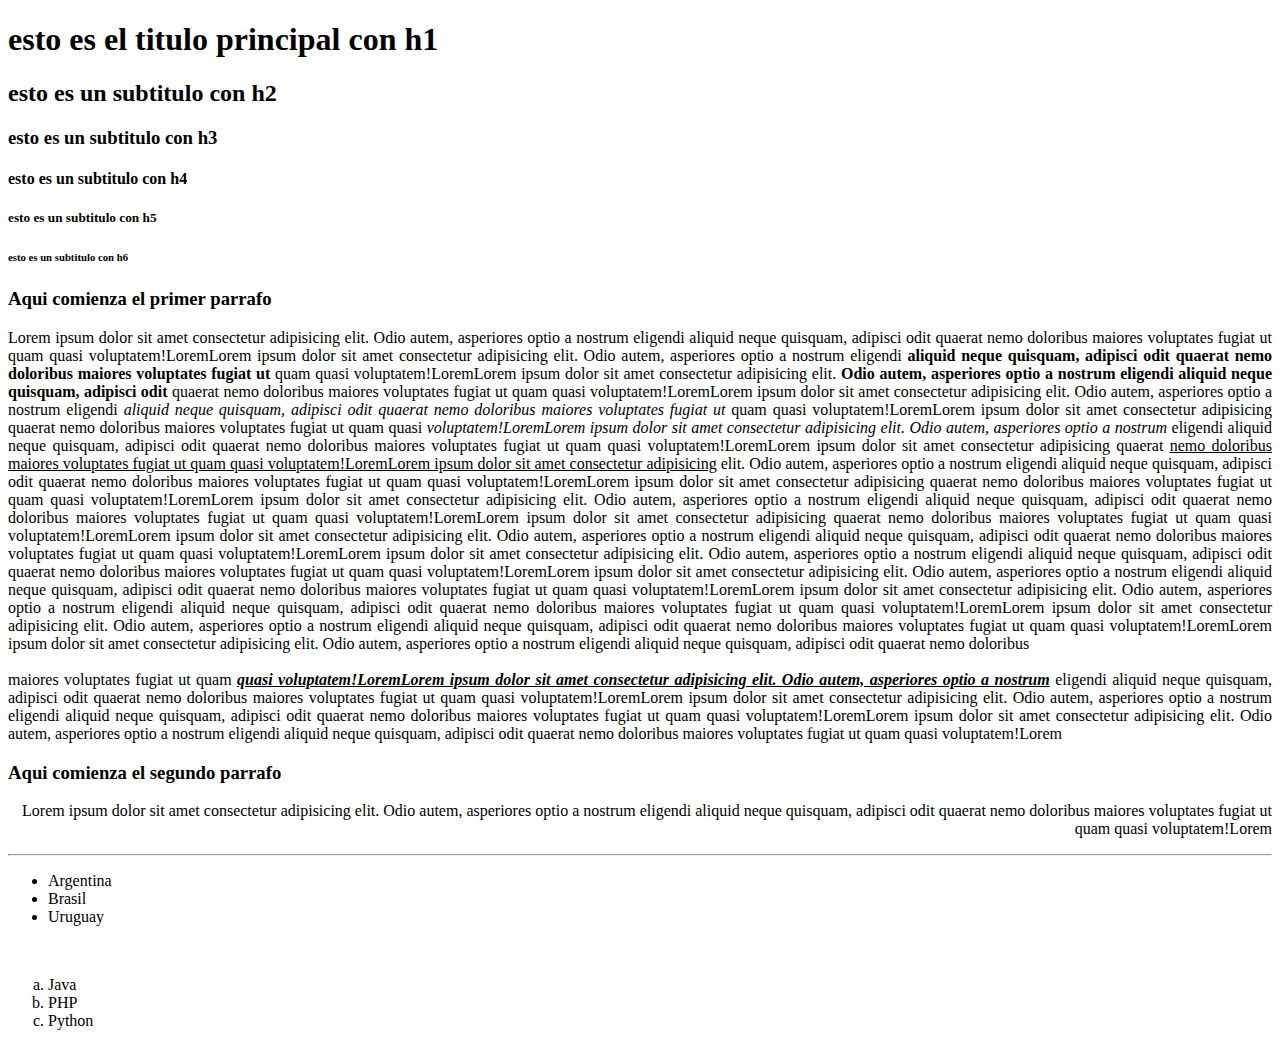
<file: index.html>
<!DOCTYPE html>
<!-- esta etiqueta indica la version de html que usa, en este caso html5 -->

<html lang="es">
<!-- el atributo lang indica el idioma de la pagina -->

<head>
    <meta charset="UTF-8">
    <!-- 
        meta es la etiqueta.
        charset es un atributo(indica conjunto de caracteres de una region 
        idiomatica).
        UTF-8 es un valor q significa unicode y permite reconocer tildes y Ñ 
    -->

    <!-- sirve para q la pagina sea responsiva o adaptativa-->
    <meta name="viewport" content="width=device-width, initial-scale=1.0">
    
    <!-- 
        title es lo primero q ve google para las busquedas.
        Elegir la palabras claves adecuadas mejora el SEO(Optimización en Motores 
        de Búsqueda) del sitio web, es decir, su posicionamiento natural u organico
        (sin pagar publicidad).
     -->
    <title>Aca van las palabras clave</title>
    
</head>

<body>
    <!-- 
        titulos: se hacen con etiquetas h1 a h6, van en negrita y saltan 
        de linea 
    -->

    <h1>esto es el titulo principal con h1</h1><!-- 24 px de altura-->
    <h2>esto es un subtitulo con h2</h2>
    <h3>esto es un subtitulo con h3</h3>
    <h4>esto es un subtitulo con h4</h4>
    <h5>esto es un subtitulo con h5</h5>
    <h6>esto es un subtitulo con h6</h6><!-- 6 px de altura-->

    <!-- br: salto de linea -->

    <!-- 
        Se puede copiar texto de la web o de un word por ejemplo al parrafo
        sino se puede colocar lorem + ENTER y se genera un parrafo en latin 
    -->

    <!-- 
        atributo align(se pronuncia alaing) permite alinear el parrafo
        align = "left": alinea a la izquierda(es el valor por defecto)
        align = "right": alinea a la derecha
        align = "justify"(yastifai): justifica(sin espacios), tanto a izquiera como 
        a derecha.
    -->

    <!-- 
        <strong>expresion resaltada en negrita</strong>
        <b>expresion resaltada en negrita</b> : es equivalente a strong
        <em>expresion resaltada en italica</em>
        <i>expresion resaltada en italica</i> : es equivalente a em
        <u>expresion subrayada</u> 
     -->
     
    <h3>Aqui comienza el primer parrafo</h3>
    <p align="justify">Lorem ipsum dolor sit amet consectetur adipisicing
        elit. Odio autem, asperiores optio a nostrum
        eligendi aliquid neque quisquam, adipisci odit
        quaerat nemo doloribus maiores voluptates fugiat ut
        quam quasi voluptatem!LoremLorem ipsum dolor sit amet consectetur adipisicing
        elit. Odio autem, asperiores optio a nostrum
        eligendi <strong>aliquid neque quisquam, adipisci odit
            quaerat nemo doloribus maiores voluptates fugiat ut</strong> 
        quam quasi voluptatem!LoremLorem ipsum dolor sit amet consectetur adipisicing
        elit. <b>Odio autem, asperiores optio a nostrum
            eligendi aliquid neque quisquam, adipisci odit</b> 
        quaerat nemo doloribus maiores voluptates fugiat ut
        quam quasi voluptatem!LoremLorem ipsum dolor sit amet consectetur adipisicing
        elit. Odio autem, asperiores optio a nostrum
        eligendi <em>aliquid neque quisquam, adipisci odit
            quaerat nemo doloribus maiores voluptates fugiat ut</em> 
        quam quasi voluptatem!LoremLorem ipsum dolor sit amet consectetur adipisicing
        quaerat nemo doloribus maiores voluptates fugiat ut
        quam quasi <i>voluptatem!LoremLorem ipsum dolor sit amet consectetur adipisicing
            elit. Odio autem, asperiores optio a nostrum</i> 
        eligendi aliquid neque quisquam, adipisci odit
        quaerat nemo doloribus maiores voluptates fugiat ut
        quam quasi voluptatem!LoremLorem ipsum dolor sit amet consectetur adipisicing
        quaerat <u>nemo doloribus maiores voluptates fugiat ut
            quam quasi voluptatem!LoremLorem ipsum dolor sit amet consectetur adipisicing</u> 
        elit. Odio autem, asperiores optio a nostrum
        eligendi aliquid neque quisquam, adipisci odit
        quaerat nemo doloribus maiores voluptates fugiat ut
        quam quasi voluptatem!LoremLorem ipsum dolor sit amet consectetur adipisicing
        quaerat nemo doloribus maiores voluptates fugiat ut
        quam quasi voluptatem!LoremLorem ipsum dolor sit amet consectetur adipisicing
        elit. Odio autem, asperiores optio a nostrum
        eligendi aliquid neque quisquam, adipisci odit
        quaerat nemo doloribus maiores voluptates fugiat ut
        quam quasi voluptatem!LoremLorem ipsum dolor sit amet consectetur adipisicing
        quaerat nemo doloribus maiores voluptates fugiat ut
        quam quasi voluptatem!LoremLorem ipsum dolor sit amet consectetur adipisicing
        elit. Odio autem, asperiores optio a nostrum
        eligendi aliquid neque quisquam, adipisci odit
        quaerat nemo doloribus maiores voluptates fugiat ut
        quam quasi voluptatem!LoremLorem ipsum dolor sit amet consectetur adipisicing
        elit. Odio autem, asperiores optio a nostrum
        eligendi aliquid neque quisquam, adipisci odit
        quaerat nemo doloribus maiores voluptates fugiat ut
        quam quasi voluptatem!LoremLorem ipsum dolor sit amet consectetur adipisicing
        elit. Odio autem, asperiores optio a nostrum
        eligendi aliquid neque quisquam, adipisci odit
        quaerat nemo doloribus maiores voluptates fugiat ut
        quam quasi voluptatem!LoremLorem ipsum dolor sit amet consectetur adipisicing
        elit. Odio autem, asperiores optio a nostrum
        eligendi aliquid neque quisquam, adipisci odit
        quaerat nemo doloribus maiores voluptates fugiat ut
        quam quasi voluptatem!LoremLorem ipsum dolor sit amet consectetur adipisicing
        elit. Odio autem, asperiores optio a nostrum
        eligendi aliquid neque quisquam, adipisci odit
        quaerat nemo doloribus maiores voluptates fugiat ut
        quam quasi voluptatem!LoremLorem ipsum dolor sit amet consectetur adipisicing
        elit. Odio autem, asperiores optio a nostrum
        eligendi aliquid neque quisquam, adipisci odit
        quaerat nemo doloribus <br><br>  maiores voluptates fugiat ut
        quam <strong><em><u>quasi voluptatem!LoremLorem ipsum dolor sit amet consectetur adipisicing
            elit. Odio autem, asperiores optio a nostrum</u></em></strong> 
        eligendi aliquid neque quisquam, adipisci odit
        quaerat nemo doloribus maiores voluptates fugiat ut
        quam quasi voluptatem!LoremLorem ipsum dolor sit amet consectetur adipisicing
        elit. Odio autem, asperiores optio a nostrum
        eligendi aliquid neque quisquam, adipisci odit
        quaerat nemo doloribus maiores voluptates fugiat ut
        quam quasi voluptatem!LoremLorem ipsum dolor sit amet consectetur adipisicing
        elit. Odio autem, asperiores optio a nostrum
        eligendi aliquid neque quisquam, adipisci odit
        quaerat nemo doloribus maiores voluptates fugiat ut
        quam quasi voluptatem!Lorem</p>
    
    <h3>Aqui comienza el segundo parrafo</h3>
    <p align="right">Lorem ipsum dolor sit amet consectetur adipisicing
        elit. Odio autem, asperiores optio a nostrum
        eligendi aliquid neque quisquam, adipisci odit
        quaerat nemo doloribus maiores voluptates fugiat ut
        quam quasi voluptatem!Lorem</p>

        <!-- hr: linea divisoria u horizontal-->    
        <hr>

    <!-- 
        ul: lista desordenada
        li: item de lista 
    -->
    <ul>
        <li>Argentina</li>
        <li>Brasil</li>
        <li>Uruguay</li>
    </ul>       

    <br>
    <!-- 
        ol: lista ordenada(por defecto, ordenada por numeros sino con el atributo
        type elegir si ordena por letras o numeros romanos).
        type = "a": orden alfabetico letras minusculas
        type = "A": orden alfabetico letras mayusculas
        type = "i": orden por numeros romanos
        
        li: item de lista 
    -->
    <ol type="a">
        <li>Java</li>
        <li>PHP</li>
        <li>Python</li>
    </ol>

</body>

</html>
</file>
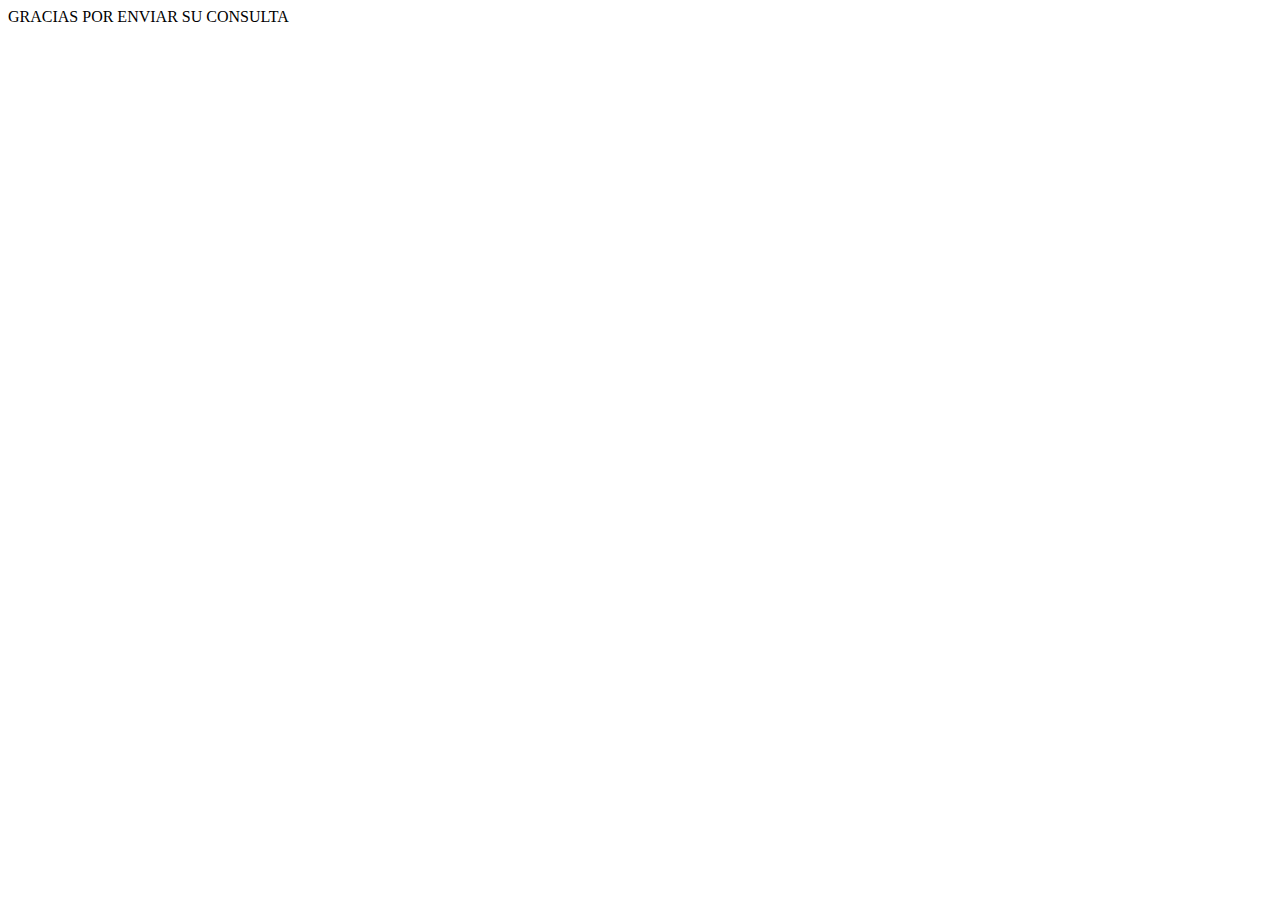
<file: destino.html>
<!DOCTYPE html>
<html lang="en">
<head>
    <meta charset="UTF-8">
    <meta http-equiv="X-UA-Compatible" content="IE=edge">
    <meta name="viewport" content="width=device-width, initial-scale=1.0">
    <title>Document</title>
</head>
<body>
    GRACIAS POR ENVIAR SU CONSULTA
</body>
</html>
</file>
